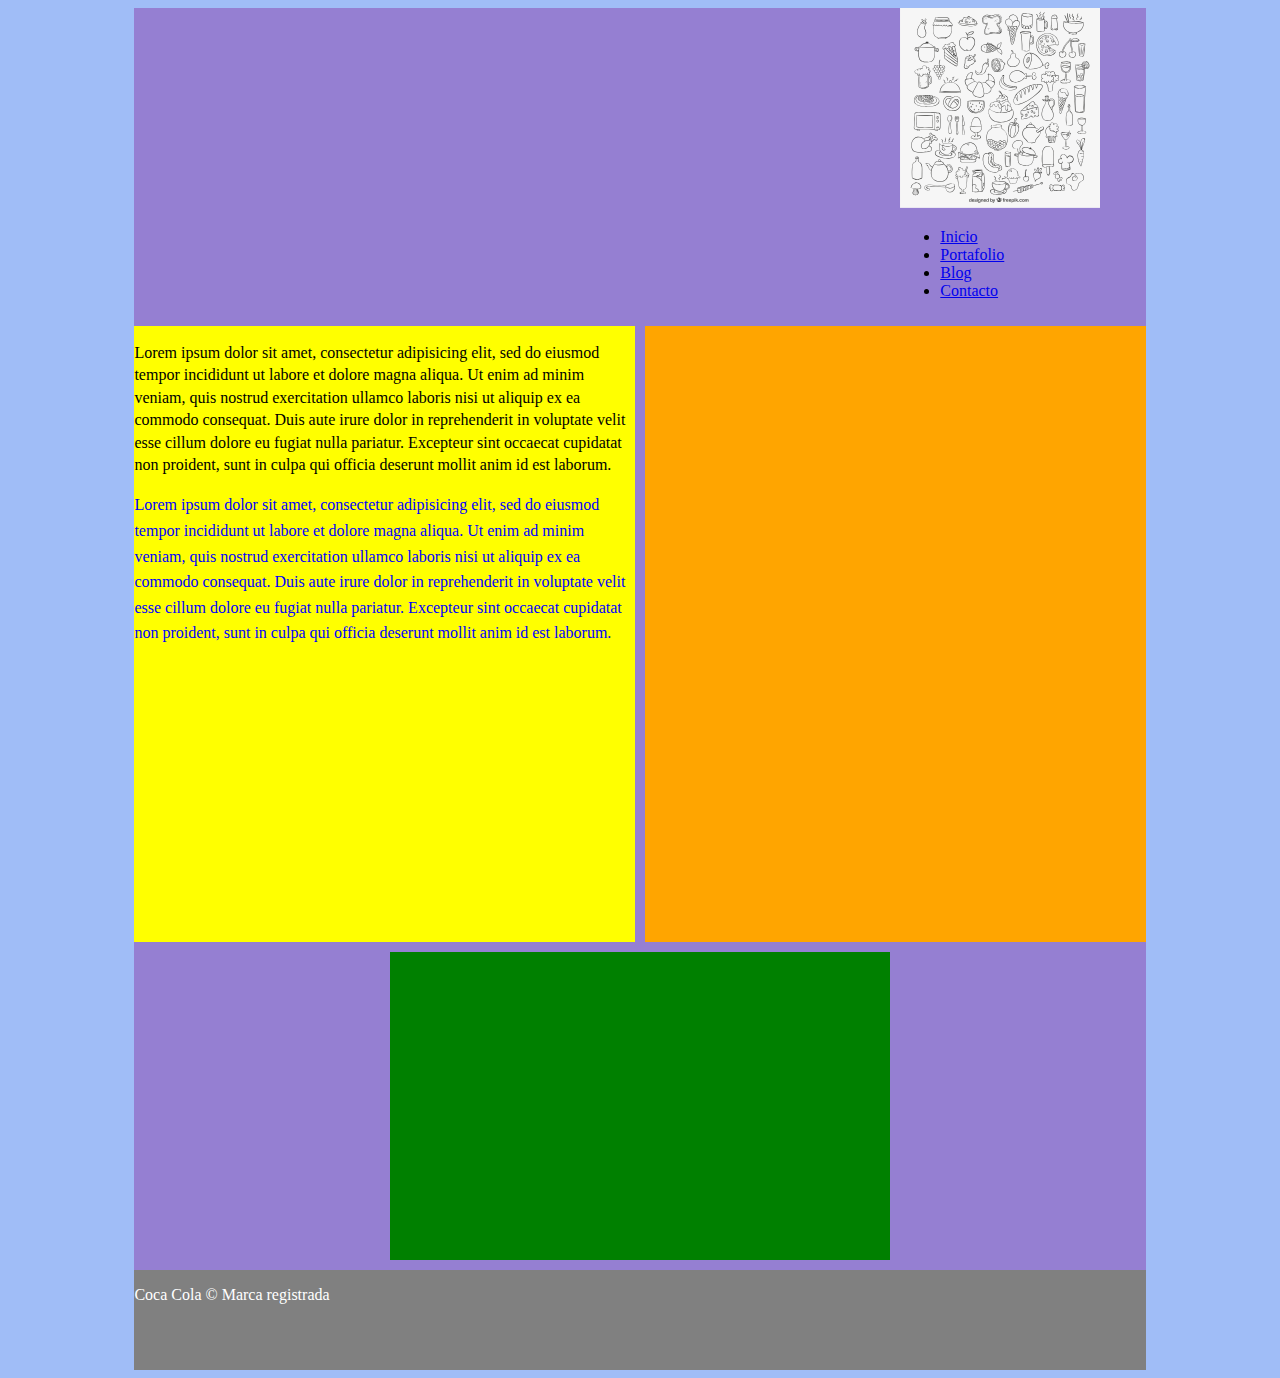
<file: ejercicio2.html>
<!DOCTYPE html>
<html lang="es">
  <head>
    <meta charset="utf-8">
    <meta name="description" content="Ejercicio2, Anáhuac.">
    <title>Ejercicio2</title>
    <link rel="stylesheet" href="css/styles.css">
    <style>
      body {
        background-color: rgb(160, 189, 247);
      }
      .container{
        width: 80%;
        background-color: #957fd2;
      }
  </style>
  </head>
  <body>
    <div class="container">
      <header>
        <img src="images/food.svg" alt="Logo de comida." width="200px">
        <nav>
          <!-- Este es un comentario-->
          <ul>
            <li> <a href="index.html">Inicio</a></li>
            <li> <a href="#">Portafolio</a></li>
            <li> <a href="#">Blog</a></li>
            <li> <a href="#">Contacto</a></li>
          </ul>
        </nav>
      </header>
        <section class="uno">
          <p id="parrafo_inicial"> Lorem ipsum dolor sit amet, consectetur adipisicing elit, sed do eiusmod tempor incididunt ut labore et dolore magna aliqua. Ut enim ad minim veniam, quis nostrud exercitation ullamco laboris nisi ut aliquip ex ea commodo consequat. Duis aute irure dolor in reprehenderit in voluptate velit esse cillum dolore eu fugiat nulla pariatur. Excepteur sint occaecat cupidatat non proident, sunt in culpa qui officia deserunt mollit anim id est laborum.</p>

          <p class="parrafo rojo" style="color:blue; font-size: 1em; font-family:comic; line-height:1.6em;"> Lorem ipsum dolor sit amet, consectetur adipisicing elit, sed do eiusmod tempor incididunt ut labore et dolore magna aliqua. Ut enim ad minim veniam, quis nostrud exercitation ullamco laboris nisi ut aliquip ex ea commodo consequat. Duis aute irure dolor in reprehenderit in voluptate velit esse cillum dolore eu fugiat nulla pariatur. Excepteur sint occaecat cupidatat non proident, sunt in culpa qui officia deserunt mollit anim id est laborum.</p>
          <!--No es recomendable usar este tipo de estilo-->
        </section>

        <section class="dos">

        </section>
        <article>

        </article>
        <footer>
            <p>Coca Cola © Marca registrada</p>
        </footer>

    </div>
  </body>
</html>
</file>
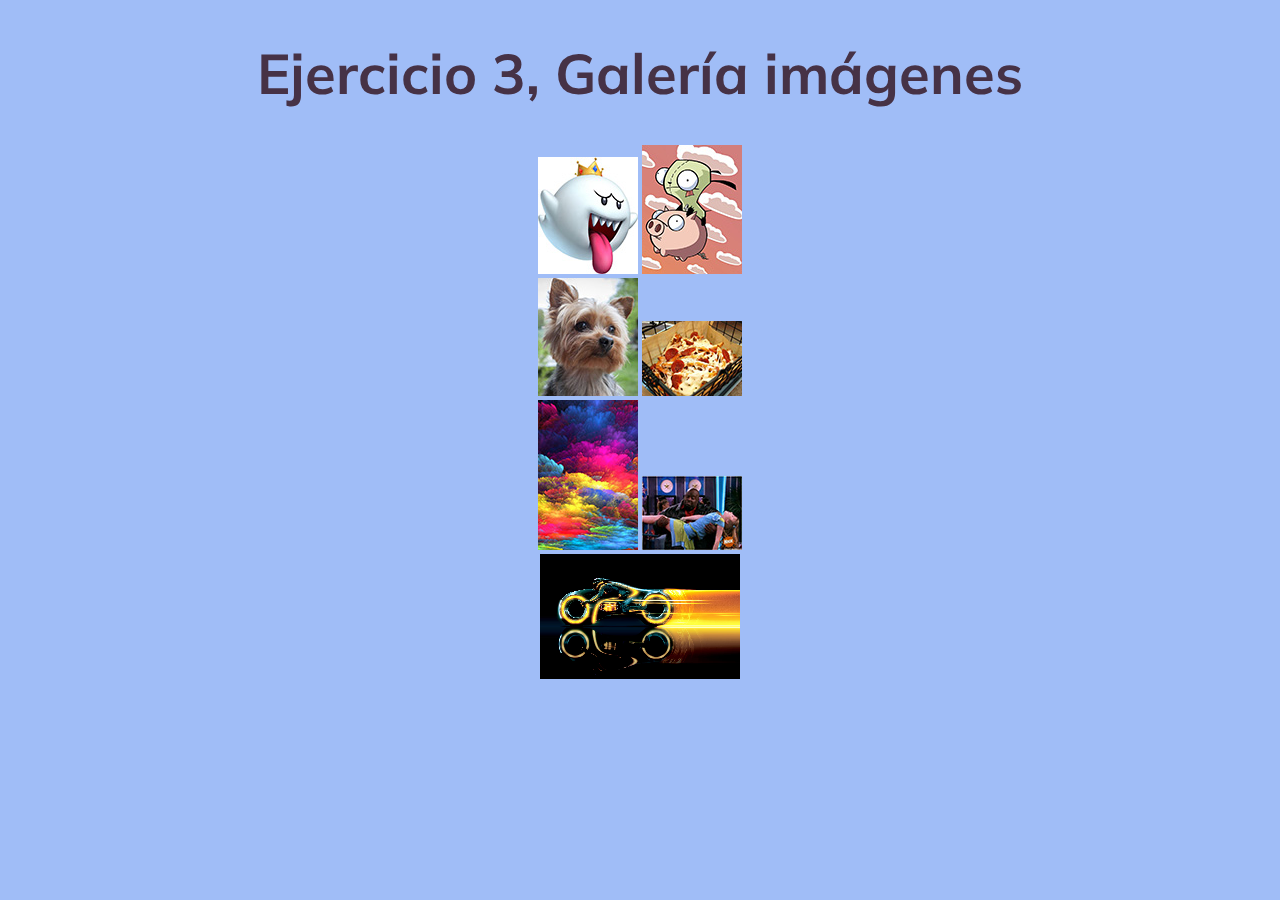
<file: ejercicio3.html>
<!DOCTYPE html>
<html lang="es">
  <head>
    <meta charset="utf-8">
    <meta name="description" content="Ejercicio de galería.">
    <meta name="author" content="Luis Mendoza">
    <title>Ejercicio 3.</title>
    <link href="https://fonts.googleapis.com/css?family=Muli" rel="stylesheet">
    <script type="text/javascript" src="js/bpgdec8a.js"></script>
    <style media="screen">
      body{
        background-color:rgb(160, 189, 247);
      }
      .container {
          margin:0 auto;
          width: 300px;
          text-align: center;
          align-items: center;
        }

      h1{
          font-family: 'Muli', sans-serif;
          color:#463246;
          font-size: 3.5em;
        }
      canvas{
        width: 200px;
      }

    </style>
    <link rel="stylesheet" href="css/lightbox.min.css">

  </head>
  <body>
    <h1 align="center"> Ejercicio 3, Galería imágenes</h1>
    <div class="container">
      <a href="images/boo1.jpg" data-lightbox="galería" data-title="KingBoo, Mario"><img src="images/boo_tb.jpg" alt="KingBoo"></a>
      <a href="images/gir1.jpg" data-lightbox="galería" data-title="Gir, Invader Zim"><img src="images/gir_tb.jpg" alt="Gir"></a>
      <a href="images/kiko1.jpg" data-lightbox="galería" data-title="Perrito Yorkshire" ><img src="images/kiko_tb.jpg" alt="Kiko"></a>
      <a href="images/papas1.jpg" data-lightbox="galería" data-title="Papas a la francesa" ><img src="images/papas_tb.jpg" alt="Papas"></a>
      <a href="images/colors1.jpg" data-lightbox="galería" data-title="Colores" ><img src="images/colors_tb.jpg" alt="Colors"></a>
      <a href="images/citrus1.jpg" data-lightbox="galería"  data-title="Citrus, Drake y Josh"><img src="images/citrus_tb.jpg" alt="Citrus"></a>
    </div>
    <div class="container">
      <img src="images/tron.bpg" alt="Tron">
    </div>

    <script type="text/javascript" src="js/lightbox-plus-jquery.min.js"></script>
  </body>
</html>
</file>
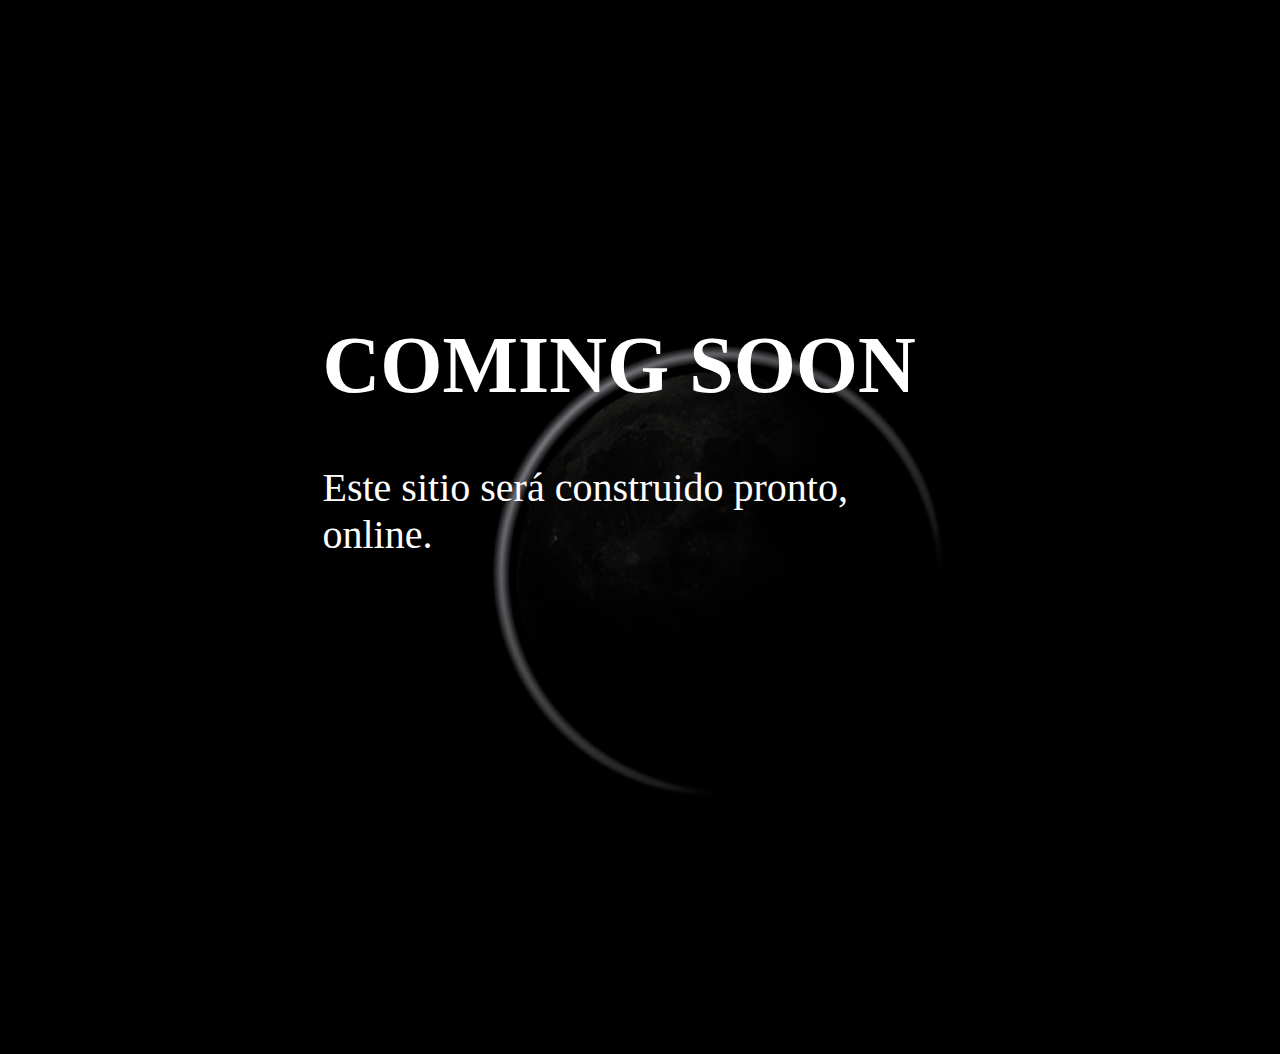
<file: ejercicio7.html>
<!DOCTYPE html>
<html lang="es">
<head>
    <meta charset="UTF-8">
    <meta name="viewport" content="width=device-width, initial-scale=1.0">
    <meta http-equiv="X-UA-Compatible" content="ie=edge">
    <title>Ejercicio 7.</title>
    <link rel="stylesheet" href="css/estilo.css">
    <link href="https://fonts.googleapis.com/css?family=Major+Mono+Display" rel="stylesheet">
    <link id="page_favicon" href="images/favicon.ico" rel="icon" type="image/x-icon"/>
</head>
<body>
    <div class="container">
        <section class="text">
            <h1>COMING SOON</h1>
            <p>Este sitio será construido pronto, online.</p>
        </section>
        <section class="img">
            <img id="img1" src="images/eclipse.png" alt="Imagen">
        </section>
        <footer></footer>
    </div>
</body>
</html>
</file>
<file: css/styles.css>
.container {
  margin: 0 auto;
  /*padding: 5em 0 1em 2em;
  border-top: 50px solid black;
  border-bottom: 30px dotted #4d0655;*/
  display: grid;
  grid-template-columns: repeat(4, 1fr);
  grid-template-rows: 1fr 2fr 1fr 100px;
  grid-gap: 10px;
  grid-template-areas:
  ". . . a"
  "b b c c"
  ". d d ."
  "e e e e"
}
#parrafo_inicial {
  font-size: 1em;
  line-height: 1.4em;
}
header{
  grid-area: a;
}
.uno {
  background-color: yellow;
  grid-area: b;
}
.dos {
  background-color: orange;
  grid-area: c;
}
article {
  background-color: green;
  grid-area: d;
}
footer {
  background-color: gray;
  grid-area: e;
  color: white;
}
</file>
<file: css/estilo.css>
@charset "UTF-8";

@-ms-viewport{
    width:device-width;
}
html, body {
    margin: 0;
}

*, *:before, *:after {
    box-sizing: border-box;
} 

.container{
    margin: 0 auto;
    display: grid;
    grid-template-columns: repeat(4, 1fr);
    grid-template-rows: 20vw 20vw 20vw 20vw;
    grid-gap: 10px;
    background: black;
    background-color: black;

}
header{
    background-repeat: no-repeat;
}

h1{
    font-family: 'Poiret One', cursive;
    color: white;
}

p {
    font-family: 'Poiret One', cursive;
    color: white;
}
.text{
    z-index: 10;
    grid-area: 2 / 2 / 4 / 4;
    font-size: 40px;

}
.img {
    grid-area: 2 / 2 / 4 / 4;
}
img {
    display: block;
}


@media (min-width: 768px) and (max-width: 1024px) {  
    .img{
        grid-area: 2 / 2 / 4 / 4;
    }
    .text{
        grid-area: 2 / 2 / 4 / 4;
        text-align: center;
        font-size: 35px;
    }
    img{
        width: 100%;
    }
  }
  /* 
    ##Device = Tablets, Ipads (landscape)
    ##Screen = B/w 768px to 1024px
  */
  
  @media (min-width: 768px) and (max-width: 1024px) and (orientation: landscape) {
    .img{
        grid-area: 2 / 2 / 4 / 4;

    }
    .text{
        grid-area: 2 / 2 / 4 / 4;
        text-align: center;
        font-size: 25px;
    }

    img{
        width: 100%;
    }
  }
  
  /* 
    ##Device = Low Resolution Tablets, Mobiles (Landscape)
    ##Screen = B/w 481px to 767px
  */
  
  @media (min-width: 481px) and (max-width: 767px) {
    .img{
        grid-area: 2 / 2 / 4 / 4;
    }
    .text{
        grid-area: 2 / 2 / 4 / 4;
        font-size: 20px;
        text-align: center;
    }
    img{
        width: 100%;
    }

  }
  
  /* 
    ##Device = Most of the Smartphones Mobiles (Portrait)
    ##Screen = B/w 320px to 479px
  */
  
  @media (min-width: 320px) and (max-width: 480px) {
    .img{
        grid-area: 2 / 2 / 4 / 4;
        width: 15px; 
    }
    .text{
        grid-area: 2 / 2 / 4 / 4;
        font-size: 15px;
        text-align: center;
    }
    img{
        width: 100%;
    }

  }
</file>
